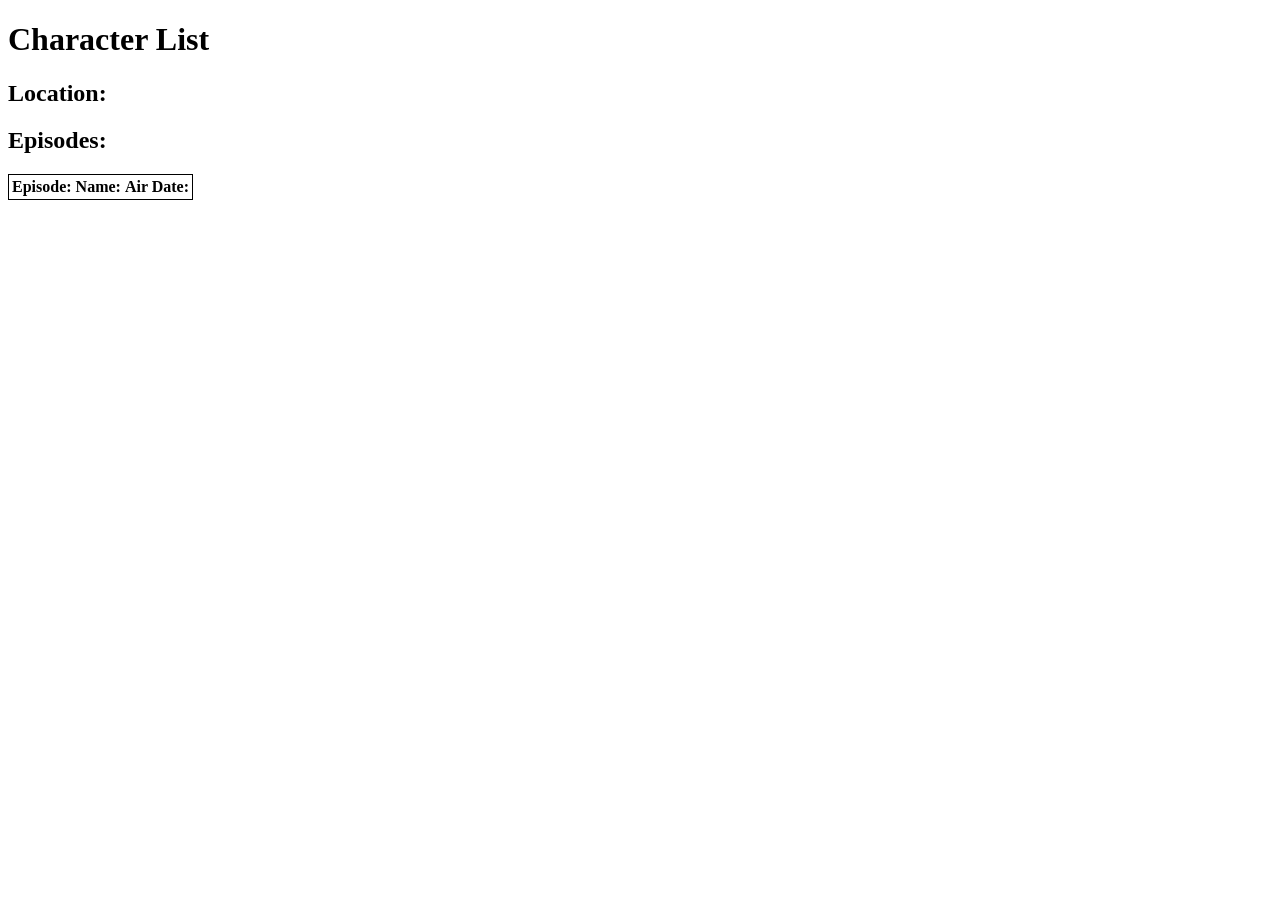
<file: index.htm>
<!DOCTYPE html>
<html lang="en">
<head>
    <meta charset="UTF-8">
    <meta name="viewport" content="width=device-width, initial-scale=1.0">
    <link rel="stylesheet" href="style.css">
    <title>Rick and Morty API</title>
</head>
<body>
    <h1>Character List</h1>
    <div id="characters-list"></div>
    <h2>Location:</h2>
    <div id="locations-list"></div>
    <h2>Episodes:</h2>
    <table id="episode-list">
        <tr>
            <th>Episode:</th>
            <th>Name:</th>
            <th>Air Date:</th>
        </tr>
    </table>

</body>
<script src="app.js"> </script>
</html>
</file>
<file: style.css>
#list-Style{
    list-style-type: square ;
}

table,td
{
    table-layout: auto;
    border: 1px solid black;
}
</file>
